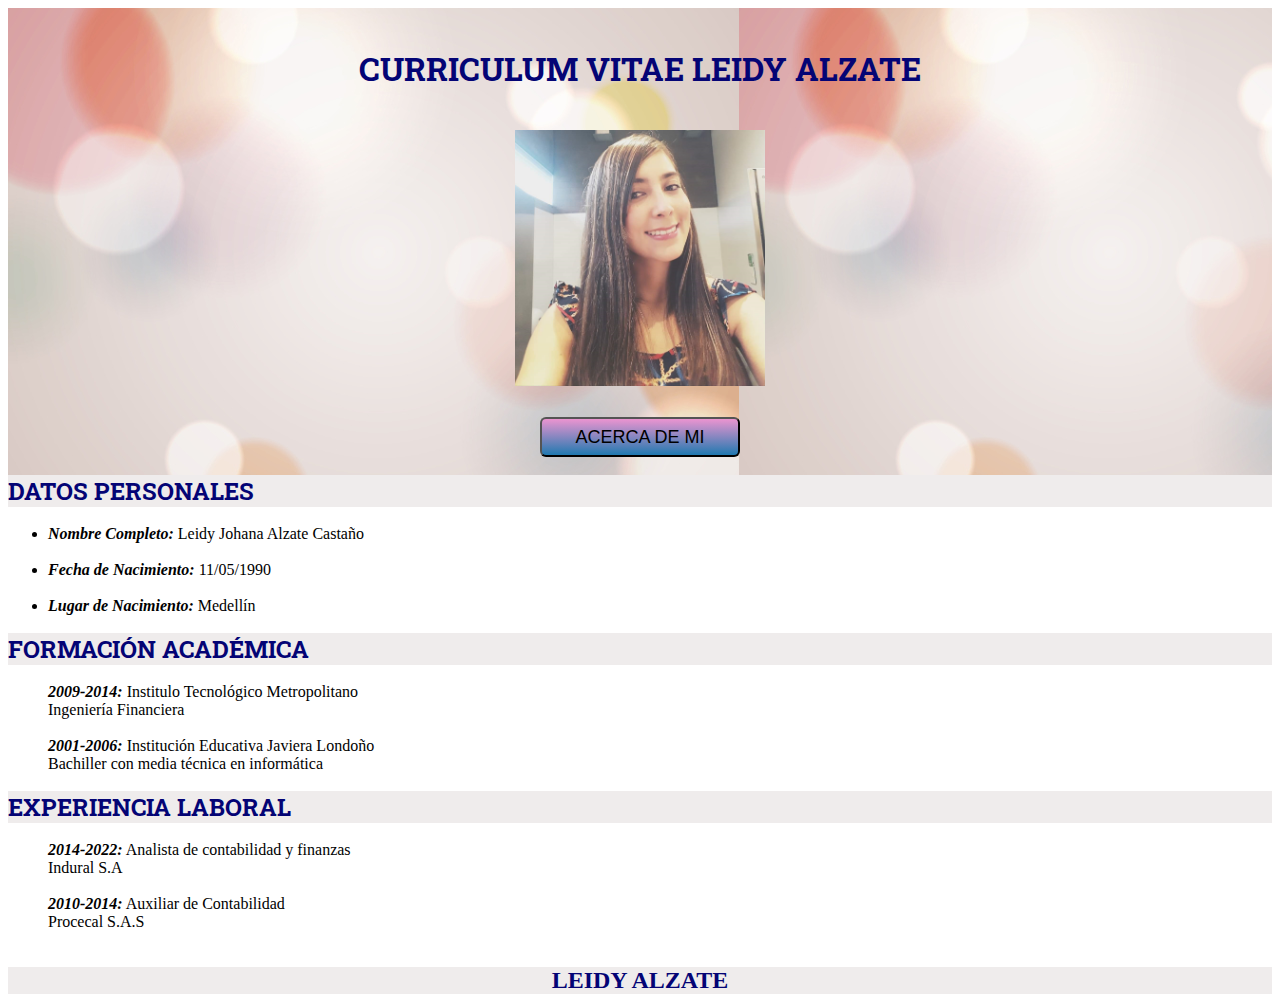
<file: index.html>
<!DOCTYPE html>
<html lang="en">
<head>
    <meta charset="UTF-8">
    <meta http-equiv="X-UA-Compatible" content="IE=edge">
    <meta name="viewport" content="width=device-width, initial-scale=1.0">
    <link rel="stylesheet" href="css/style.css">
    <link rel="stylesheet" href="https://cdnjs.cloudflare.com/ajax/libs/font-awesome/6.1.2/css/all.min.css" integrity="sha512-1sCRPdkRXhBV2PBLUdRb4tMg1w2YPf37qatUFeS7zlBy7jJI8Lf4VHwWfZZfpXtYSLy85pkm9GaYVYMfw5BC1A==" crossorigin="anonymous" referrerpolicy="no-referrer" />
    <link rel="preconnect" href="https://fonts.googleapis.com">
    <link rel="preconnect" href="https://fonts.gstatic.com" crossorigin>
    <link href="https://fonts.googleapis.com/css2?family=Roboto+Slab:wght@500&display=swap" rel="stylesheet">
    <title>CVLeidy</title>
</head>
<body>
    <header>
        <br>
        <h1>CURRICULUM VITAE LEIDY ALZATE</h1> <br>
        
        <img class=foto_perfil src="img/foto.jpeg"alt="fotocv">
        
        <nav>
        <br>
            <div>
                <a href="html/presentacion.html">
                    <input type="button" value="ACERCA DE MI">
                </a>
        </div>
        </nav>
        <br>
    </header>
    <main>
        <section>
            <h2>DATOS PERSONALES</h2>
            <br>
            <ul>
                <li><span>Nombre Completo:</span> Leidy Johana Alzate Castaño</li><br>
                <li><span>Fecha de Nacimiento:</span>  11/05/1990</li><br>
                <li><span>Lugar de Nacimiento:</span> Medellín</li>
                <br>
            </ul>
        </section>
        <section>
            <h2>FORMACIÓN ACADÉMICA</h2>
            <br>
            <ul type="none">
                 <li><span>2009-2014:</span> Institulo Tecnológico Metropolitano<br>
                                 Ingeniería Financiera</li><br>
                <li><span>2001-2006:</span> Institución Educativa Javiera Londoño<br>
                    Bachiller con media técnica en informática</li>
                <br>
            </ul>
        </section>
        <section>
            <h2>EXPERIENCIA LABORAL</h2>
            <br>
            <ul type="none">
                <li><span>2014-2022:</span> Analista de contabilidad y finanzas<br>
                    Indural S.A</li>
                    <br>
                <li><span>2010-2014:</span> Auxiliar de Contabilidad<br>
                                 Procecal S.A.S</li>
                
            </ul>
            <br>
            <br>

        </section>
    </main>
    <footer>
        <p>LEIDY ALZATE
            <a href="https://github.com/leidyjac"target="_blank"><i class="fa-brands fa-github"></i></a>
            <a href="https://www.linkedin.com/in/leidy-alzate-casta%C3%B1o/"target="_blank"><i class="fa-brands fa-linkedin"></i></a>
       </p>
    </footer>
    
</body>
</html>
</file>
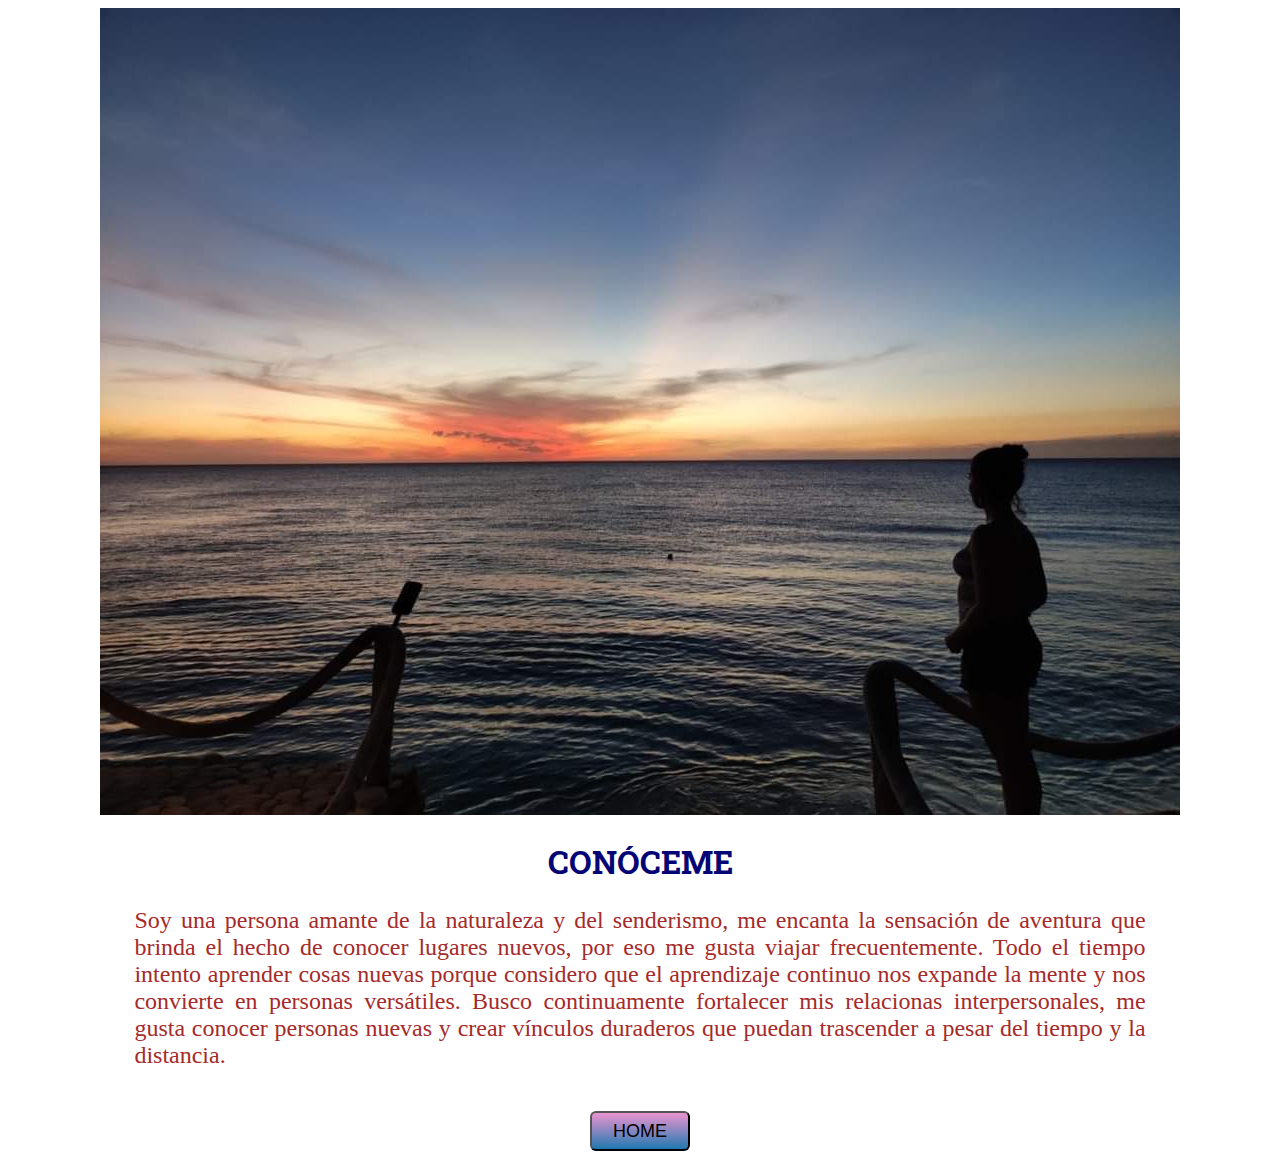
<file: html/presentacion.html>
<!DOCTYPE html>
<html lang="en">
<head>
    <meta charset="UTF-8">
    <meta http-equiv="X-UA-Compatible" content="IE=edge">
    <meta name="viewport" content="width=device-width, initial-scale=1.0">
    <link rel="stylesheet" href="../css/stylepresent.css">
    <link rel="preconnect" href="https://fonts.googleapis.com">
    <link rel="preconnect" href="https://fonts.gstatic.com" crossorigin>
    <link href="https://fonts.googleapis.com/css2?family=Roboto+Slab:wght@500&display=swap" rel="stylesheet">
    <title>PresentacionLeidy</title>
</head>
<body>
    <header>
      <img class="imagenpresen" src="../img/imgpresentacion.jpeg">
      <h1>CONÓCEME</h1>
    </header>
    <section>
       <p> Soy una persona amante de la naturaleza y del senderismo, me encanta la sensación de aventura que brinda el hecho de conocer lugares nuevos, por eso me gusta viajar frecuentemente. Todo el tiempo intento aprender cosas nuevas porque considero que el aprendizaje continuo nos expande la mente y nos convierte en personas versátiles. Busco continuamente fortalecer mis relacionas interpersonales, me gusta conocer personas nuevas y crear vínculos duraderos que puedan trascender a pesar del tiempo y la distancia.
       </p>
       <br>
       <footer>
        <div>
                <a href="../index.html">
                    <input type="button" value="HOME">
                </a>
        </div>
       </footer>

    


    </section>
    
</body>
</html>
</file>
<file: css/style.css>
header{
   text-align: center;
   background-image: url(../img/fondoencabezado.jpeg);

}
.foto_perfil{
    width: 250px;
}
body{
    background-position: center;
}

h1{
    font-family: 'Roboto Slab', serif;
    font-weight: bold;
    font-size: xx-large;
    color: #040475;
}
input{
    background-image: -webkit-linear-gradient(top, #eb94d0, #2079b0);
    border-radius: 6px;
    width:200px;
    height: 40px;
    font-size: large;
    text-align: center;
}
nav{
    font-size:x-large;
    font-weight: bold;
}
h2{
    font-family: 'Roboto Slab', serif;
    color: #040475;
    margin: 0%;
    background-color: rgba(169, 152, 152,0.18)

}
span{
    font-weight: bold;
    font-style: italic;
}
ul{
    margin: 0%;
}
footer{
    text-align: center;
    font-weight: bold;
    color: #040475;
    background-color: rgba(169, 152, 152,0.18);
    font-size: x-large;
}
p{
  margin: 0%;

}
</file>
<file: css/stylepresent.css>
header{
    text-align: center;
}
h1{
    font-family: 'Roboto Slab', serif;
    font-weight: bold;
    font-size: xx-large;
    color: #040475;
}
p{
   text-align: justify; 
   font-size: x-large;
   color:brown;
   margin-left: 10%;
   margin-right: 10%;
}
div{
    text-align: center;
}
input{
    background-image: -webkit-linear-gradient(top, #eb94d0, #2079b0);
    border-radius: 6px;
    width:100px;
    height: 40px;
    font-size: large;
    text-align: center;
}
</file>
